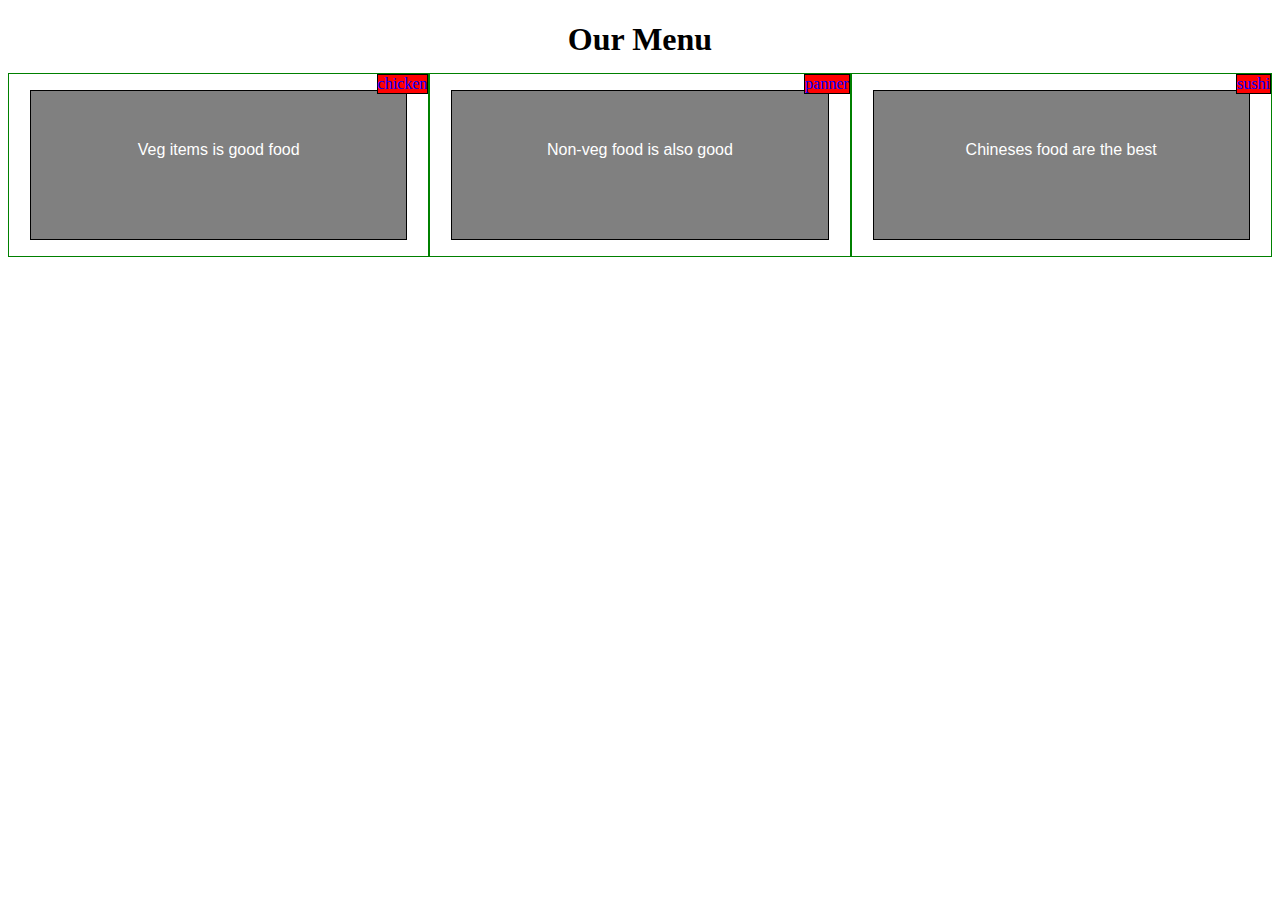
<file: index.html>
<!DOCTYPE html>
<html>
<head>
<meta charset="utf-8">
<meta name="viewport" content="width=device-width, initial-scale=1">
<title>Responsive Layout</title>
<link rel="stylesheet" type="text/css" href="external.css">
</head>
<body>
<h1>Our Menu</h1>

<div class="row">   
  <div class="col-lg-4 col-md-6 col-sm-12"><div class="name">chicken</div><p>Veg items is good food</p></div>
  <div class="col-lg-4 col-md-6 col-sm-12"><div class="name">panner</div><p>Non-veg food is also good</p></div>
  <div class="col-lg-4 col-md-6 col-sm-12"><div class="name">sushi</div><p>Chineses food are the best</p></div>
</div>

</body>
</html>
</file>
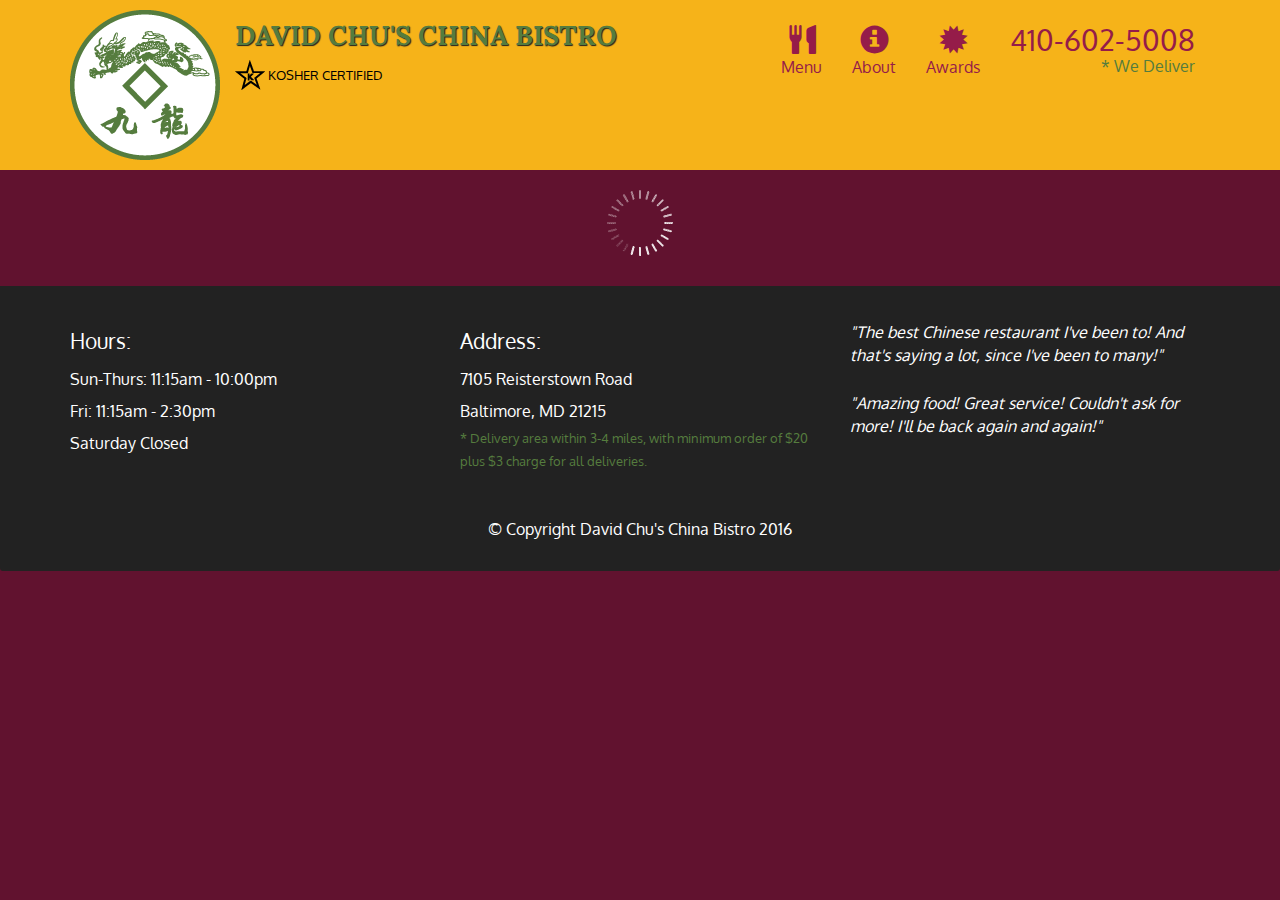
<file: finalsite/index.html>
<!doctype html>
<html lang="en">
  <head>
    <meta charset="utf-8">
    <meta http-equiv="X-UA-Compatible" content="IE=edge">
    <meta name="viewport" content="width=device-width, initial-scale=1">
    <title>David Chu's China Bistro</title>
    <link rel="stylesheet" href="css/bootstrap.min.css">
    <link rel="stylesheet" href="css/styles.css">
    <link href='https://fonts.googleapis.com/css?family=Oxygen:400,300,700' rel='stylesheet' type='text/css'>
    <link href='https://fonts.googleapis.com/css?family=Lora' rel='stylesheet' type='text/css'>
  </head>
<body>
  <header>
    <nav id="header-nav" class="navbar navbar-default">
      <div class="container">
        <div class="navbar-header">
          <a href="index.html" class="pull-left visible-md visible-lg">
            <div id="logo-img" alt="Logo image"></div>
          </a>

          <div class="navbar-brand">
            <a href="index.html"><h1>David Chu's China Bistro</h1></a>
            <p>
              <img src="images/star-k-logo.png" alt="Kosher certification">
              <span>Kosher Certified</span>
            </p>
          </div>

          <button id="navbarToggle" type="button" class="navbar-toggle collapsed" data-toggle="collapse" data-target="#collapsable-nav" aria-expanded="false">
            <span class="sr-only">Toggle navigation</span>
            <span class="icon-bar"></span>
            <span class="icon-bar"></span>
            <span class="icon-bar"></span>
          </button>
        </div>
        
        <div id="collapsable-nav" class="collapse navbar-collapse">
           <ul id="nav-list" class="nav navbar-nav navbar-right">
            <li id="navHomeButton" class="visible-xs active">
              <a href="index.html">
                <span class="glyphicon glyphicon-home"></span> Home</a>
            </li>
            <li id="navMenuButton">
              <a href="#" onclick="$dc.loadMenuCategories();">
                <span class="glyphicon glyphicon-cutlery"></span><br class="hidden-xs"> Menu</a>
            </li>
            <li>
              <a href="#">
                <span class="glyphicon glyphicon-info-sign"></span><br class="hidden-xs"> About</a>
            </li>
            <li>
              <a href="#">
                <span class="glyphicon glyphicon-certificate"></span><br class="hidden-xs"> Awards</a>
            </li>
            <li id="phone" class="hidden-xs">
              <a href="tel:410-602-5008">
                <span>410-602-5008</span></a><div>* We Deliver</div>
            </li>
          </ul><!-- #nav-list -->
        </div><!-- .collapse .navbar-collapse -->
      </div><!-- .container -->
    </nav><!-- #header-nav -->
  </header>

  <div id="call-btn" class="visible-xs">
    <a class="btn" href="tel:410-602-5008">
    <span class="glyphicon glyphicon-earphone"></span>
    410-602-5008
    </a>
  </div>
  <div id="xs-deliver" class="text-center visible-xs">* We Deliver</div>

  <div id="main-content" class="container"></div>

  <footer class="panel-footer">
    <div class="container">
      <div class="row">
        <section id="hours" class="col-sm-4">
          <span>Hours:</span><br>
          Sun-Thurs: 11:15am - 10:00pm<br>
          Fri: 11:15am - 2:30pm<br>
          Saturday Closed
          <hr class="visible-xs">
        </section>
        <section id="address" class="col-sm-4">
          <span>Address:</span><br>
          7105 Reisterstown Road<br>
          Baltimore, MD 21215
          <p>* Delivery area within 3-4 miles, with minimum order of $20 plus $3 charge for all deliveries.</p>
          <hr class="visible-xs">
        </section>
        <section id="testimonials" class="col-sm-4">
          <p>"The best Chinese restaurant I've been to! And that's saying a lot, since I've been to many!"</p>
          <p>"Amazing food! Great service! Couldn't ask for more! I'll be back again and again!"</p>
        </section>
      </div>
      <div class="text-center">&copy; Copyright David Chu's China Bistro 2016</div>
    </div>
  </footer>

  <!-- jQuery (Bootstrap JS plugins depend on it) -->
  <script src="js/jquery-2.1.4.min.js"></script>
  <script src="js/bootstrap.min.js"></script>
  <script src="js/ajax-utils.js"></script>
  <script src="js/script.js"></script>
</body>
</html>
</file>
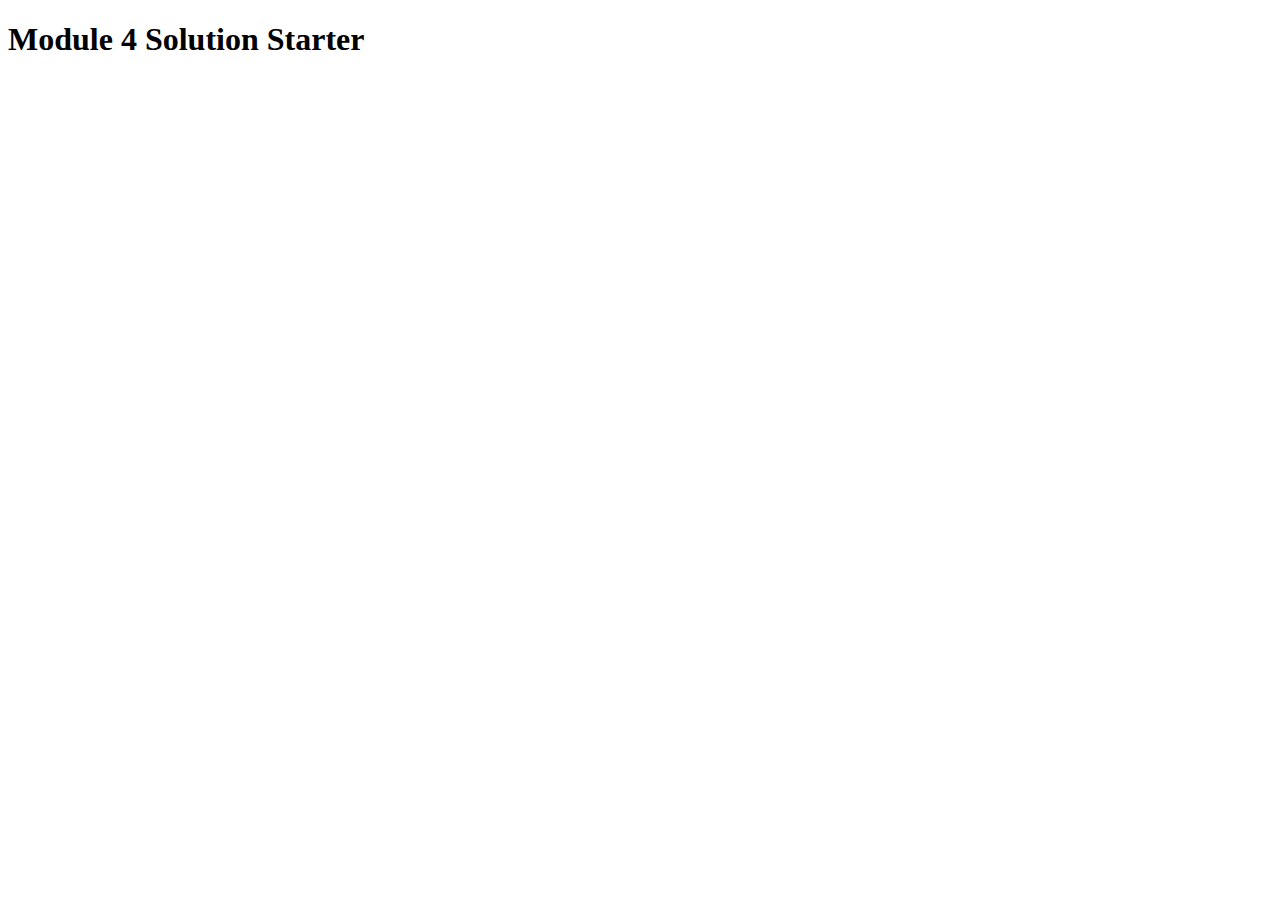
<file: harder/index.html>
<!DOCTYPE html>
<html>
<head>
  <meta charset="utf-8">
  <title>Module 4 Solution Starter</title>
  <script>
    var names = []; // DO NOT REMOVE
  </script>
  <script src="SpeakHello.js"></script>
  <script src="SpeakGoodBye.js"></script>
  <script src="script.js"></script>
</head>
<body>
  <h1>Module 4 Solution Starter</h1>
</body>
</html>
</file>
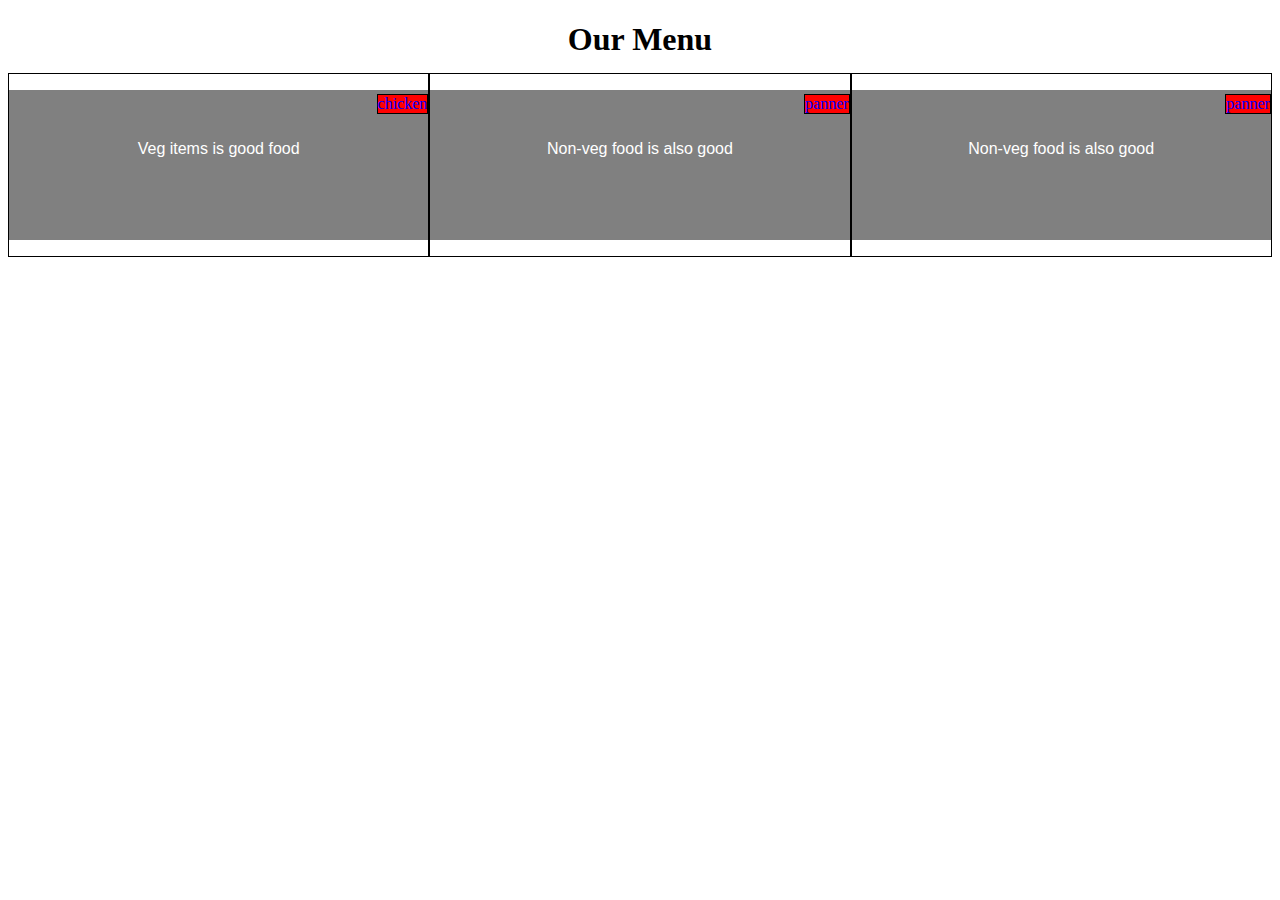
<file: site/index.html>
<!DOCTYPE html>
<html>
<head>
<meta charset="utf-8">
<meta name="viewport" content="width=device-width, initial-scale=1">
<title>Responsive Layout</title>
<link rel="stylesheet" type="text/css" href="external.css">
</head>
<body>
<h1>Our Menu</h1>

<div class="row">   
  <div class="col-lg-4 col-md-6 col-sm-12"><div class="name">chicken</div><p>Veg items is good food</p></div>
  <div class="col-lg-4 col-md-6 col-sm-12"><div class="name">panner</div><p>Non-veg food is also good</p></div>
  <div class="col-lg-4 col-md-12 col-sm-12"><div class="name">panner</div><p>Non-veg food is also good</p></div>
</div>

</body>
</html>
</file>
<file: external.css>
* {
  box-sizing: border-box;
}
h1 {
  margin-bottom: 15px;
  text-align: center; 
}

p {
  border: 1px solid black;
  background-color: #A52A2A;
  width: 90%;
  height: 150px;
  margin-right: auto;
  margin-left: auto;
  font-family: Helvetica;
  color: white;
}

/* Simple Responsive Framework. */
.row {
  width: 100%;
}
.name {
  position:absolute;
  top:0;
  right:0;
  color:blue;
  border: 1px solid black;
  background-color: red;
}

p {
  background-color: gray;
  text-align: center;
  padding:50px;
}

/********** Large devices only **********/
@media (min-width: 992px) {
  .col-lg-1, .col-lg-2, .col-lg-3, .col-lg-4, .col-lg-5, .col-lg-6, .col-lg-7, .col-lg-8, .col-lg-9, .col-lg-10, .col-lg-11, .col-lg-12 {
    float: left;
    border: 1px solid green;
  }
  .col-lg-1 {
    width: 8.33%;
  }
  .col-lg-2 {
    width: 16.66%;
  }
  .col-lg-3 {
    width: 25%;
  }
  .col-lg-4 {
    width: 33.33%;
    position:relative;
  }
  .col-lg-5 {
    width: 41.66%;
  }
  .col-lg-6 {
    width: 50%;
  }
  .col-lg-7 {
    width: 58.33%;
  }
  .col-lg-8 {
    width: 66.66%;
  }
  .col-lg-9 {
    width: 74.99%;
  }
  .col-lg-10 {
    width: 83.33%;
  }
  .col-lg-11 {
    width: 91.66%;
  }
  .col-lg-12 {
    width: 100%;
  } 
}

/********** Medium devices only **********/
@media (min-width: 768px) and (max-width: 991px) {
  .col-md-1, .col-md-2, .col-md-3, .col-md-4, .col-md-5, .col-md-6, .col-md-7, .col-md-8, .col-md-9, .col-md-10, .col-md-11, .col-md-12 {
    float: left;
    border: 1px solid green;
  }
  .col-md-1 {
    width: 8.33%;
  }
  .col-md-2 {
    width: 16.66%;
  }
  .col-md-3 {
    width: 25%;
  }
  .col-md-4 {
    width: 33.33%;
  }
  .col-md-5 {
    width: 41.66%;
  }
  .col-md-6 {
    width: 50%;
    position:relative;
  }
  .col-md-7 {
    width: 58.33%;
  }
  .col-md-8 {
    width: 66.66%;
  }
  .col-md-9 {
    width: 74.99%;
  }
  .col-md-10 {
    width: 83.33%;
  }
  .col-md-11 {
    width: 91.66%;
  }
  .col-md-12 {
    width: 100%;
  }
}

@media (max-width: 767px) {
  .col-sm-1, .col-sm-2, .col-sm-3, .col-sm-4, .col-sm-5, .col-sm-6, .col-sm-7, .col-sm-8, .col-sm-9, .col-sm-10, .col-sm-11, .col-sm-12 {
    float: left;
    border: 1px solid green;
  }
  .col-sm-1 {
    width: 8.33%;
  }
  .col-sm-2 {
    width: 16.66%;
  }
  .col-sm-3 {
    width: 25%;
  }
  .col-sm-4 {
    width: 33.33%;
  }
  .col-sm-5 {
    width: 41.66%;
  }
  .col-sm-6 {
    width: 50%;
  }
  .col-sm-7 {
    width: 58.33%;
  }
  .col-sm-8 {
    width: 66.66%;
  }
  .col-sm-9 {
    width: 74.99%;
  }
  .col-sm-10 {
    width: 83.33%;
  }
  .col-sm-11 {
    width: 91.66%;
  }
  .col-sm-12 {
    width: 100%;
    position:relative;
  }
}
</file>
<file: finalsite/css/styles.css>
body {
  font-size: 16px;
  color: #fff;
  background-color: #61122f;
  font-family: 'Oxygen', sans-serif;
}

/** HEADER **/
#header-nav {
  background-color: #f6b319;
  border-radius: 0;
  border: 0;
}

#logo-img {
  background: url('../images/restaurant-logo_large.png') no-repeat;
  width: 150px;
  height: 150px;
  margin: 10px 15px 10px 0;
}

.navbar-brand {
  padding-top: 25px;
}
.navbar-brand h1 { /* Restaurant name */
  font-family: 'Lora', serif;
  color: #557c3e;
  font-size: 1.5em;
  text-transform: uppercase;
  font-weight: bold;
  text-shadow: 1px 1px 1px #222;
  margin-top: 0;
  margin-bottom: 0;
  line-height: .75;
}
.navbar-brand a:hover, .navbar-brand a:focus {
  text-decoration: none;
}
.navbar-brand p { /* Kosher cert */
  color: #000;
  text-transform: uppercase;
  font-size: .7em;
  margin-top: 15px;
}
.navbar-brand p span { /* Star-K */
  vertical-align: middle;
}

#nav-list {
  margin-top: 10px;
}
#nav-list a {
  color: #951C49;
  text-align: center;
}
#nav-list a:hover {
  background: #E7E7E7;
}
#nav-list a span {
  font-size: 1.8em;
}

#phone {
  margin-top: 5px;
}
#phone a { /* Phone number */
  text-align: right;
  padding-bottom: 0;
}
#phone div { /* We Deliver */
  color: #557c3e;
  text-align: right;
  padding-right: 15px;
}

.navbar-header button.navbar-toggle, .navbar-header .icon-bar {
  border: 1px solid #61122f;
}
.navbar-header button.navbar-toggle {
  clear: both;
  margin-top: -30px;
}
/* END HEADER */

/* FOOTER */
.panel-footer {
  margin-top: 30px;
  padding-top: 35px;
  padding-bottom: 30px;
  background-color: #222;
  border-top: 0;
}
.panel-footer div.row {
  margin-bottom: 35px;
}
#hours, #address {
  line-height: 2;
}
#hours > span, #address > span {
  font-size: 1.3em;
}
#address p {
  color: #557c3e;
  font-size: .8em;
  line-height: 1.8;
}
#testimonials {
  font-style: italic;
}
#testimonials p:nth-child(2) {
  margin-top: 25px;
}
/* END FOOTER */



/* HOME PAGE */
.container .jumbotron {
  box-shadow: 0 0 50px #3F0C1F;
  border: 2px solid #3F0C1F;
}

#menu-tile, #specials-tile, #map-tile {
  height: 250px;
  width: 100%;
  margin-bottom: 15px;
  position: relative;
  border: 2px solid #3F0C1F;
  overflow: hidden;
}
#menu-tile:hover, #specials-tile:hover, #map-tile:hover {
  box-shadow: 0 1px 5px 1px #cccccc;
}
#menu-tile {
  background: url('../images/menu-tile.jpg') no-repeat;
  background-position: center;
}
#specials-tile {
  background: url('../images/specials-tile.jpg') no-repeat;
  background-position: center;
}
#menu-tile span, #specials-tile span, #map-tile span {
  position: absolute;
  bottom: 0;
  right: 0;
  width: 100%;
  text-align: center;
  font-size: 1.6em;
  text-transform: uppercase;
  background-color: #000;
  color: #fff;
  opacity: .8;
}
/* END HOME PAGE */

/* MENU CATEGORIES PAGE */
.category-tile { 
  position: relative;
  border: 2px solid #3F0C1F;
  overflow: hidden;
  width: 200px;
  height: 200px;
  margin: 0 auto 15px;
}
.category-tile span {
  position: absolute;
  bottom: 0;
  right: 0;
  width: 100%;
  text-align: center;
  font-size: 1.2em;
  text-transform: uppercase;
  background-color: #000;
  color: #fff;
  opacity: .8;
}
.category-tile:hover {
  box-shadow: 0 1px 5px 1px #cccccc;
}

#menu-categories-title + div {
  margin-bottom: 50px;
}
/* END MENU CATEGORIES PAGE */

/* SINGLE CATEGORY PAGE */
.menu-item-tile {
  margin-bottom: 25px;
}
.menu-item-tile hr {
  width: 80%;
}
.menu-item-tile .menu-item-price {
  font-size: 1.1em;
  text-align: right;
  margin-top: -15px;
  margin-right: -15px;
}
.menu-item-tile .menu-item-price span {
  font-size: .6em;
}
.menu-item-photo {
  position: relative;
  border: 2px solid #3F0C1F; 
  overflow: hidden;
  padding: 0;
  margin-right: -15px;
  margin-left: auto;
  margin-bottom: 20px;
  max-width: 250px;
}
.menu-item-photo div {
  position: absolute;
  bottom: 0;
  right: 0;
  width: 80px;
  background-color: #557c3e;
  text-align: center;
}
.menu-item-description {
  padding-right: 30px;
}
h3.menu-item-title {
  margin: 0 0 10px;
}
.menu-item-details {
  font-size: .9em;
  font-style: italic;
}
/* END SINGLE CATEGORY PAGE */


/********** Large devices only **********/
@media (min-width: 1200px) {
  .container .jumbotron {
    background: url('../images/jumbotron_1200.jpg') no-repeat;
    height: 675px;
  }
}

/********** Medium devices only **********/
@media (min-width: 992px) and (max-width: 1199px) {
  /* Header */
  #logo-img {
    background: url('../images/restaurant-logo_medium.png') no-repeat;
    width: 100px;
    height: 100px;
    margin: 5px 5px 5px 0;
  }
  /* End Header */

  /* Home Page */
  .container .jumbotron {
    background: url('../images/jumbotron_992.jpg') no-repeat;
    height: 558px;
  }
  /* End Home Page */
}

/********** Small devices only **********/
@media (min-width: 768px) and (max-width: 991px) {
  /* Home Page */
  .container .jumbotron {
    background: url('../images/jumbotron_768.jpg') no-repeat;
    height: 432px;
  }
  /* End Home Page */
}

/********** Extra small devices only **********/
@media (max-width: 767px) {
  /* Header */
  .navbar-brand {
    padding-top: 10px;
    height: 80px;
  }
  .navbar-brand h1 { /* Restaurant name */
    padding-top: 10px;
    font-size: 5vw; /* 1vw = 1% of viewport width */
  }
  .navbar-brand p { /* Kosher cert */
    font-size: .6em;
    margin-top: 12px;
  }
  .navbar-brand p img { /* Star-K */
    height: 20px;
  }

  #collapsable-nav a { /* Collapsed nav menu text */
    font-size: 1.2em;
  }
  #collapsable-nav a span { /* Collapsed nav menu glyph */
    font-size: 1em;
    margin-right: 5px;
  }

  #call-btn > a {
    font-size: 1.5em;
    display: block;
    margin: 0 20px;
    padding: 10px;
    border: 2px solid #fff;
    background-color: #f6b319;
    color: #951c49;
  }
  #xs-deliver {
    margin-top: 5px;
    font-size: .7em;
    letter-spacing: .1em;
    text-transform: uppercase;
  }
  /* End Header */

  /* Footer */
  .panel-footer section {
    margin-bottom: 30px;
    text-align: center;
  }
  .panel-footer section:nth-child(3) {
    margin-bottom: 0; /* margin already exists on the whole row */
  }
  .panel-footer section hr {
    width: 50%;
  }
  /* End Footer */

  /* Home Page */
  .container .jumbotron {
    margin-top: 30px;
    padding: 0;
  }
  #menu-tile, #specials-tile {
    width: 360px;
    margin: 0 auto 15px;
  }

  .menu-item-photo {
    margin-right: auto;
  }
  .menu-item-tile .menu-item-price {
    text-align: center;
  }
  .menu-item-description {
    text-align: center;;
  }
}


/********** Super extra small devices Only :-) (e.g., iPhone 4) **********/
@media (max-width: 479px) {
  /* Header */
  .navbar-brand h1 { /* Restaurant name */
    padding-top: 5px;
    font-size: 6vw;
  }
  /* End Header */
  
  /* Home page */
  #menu-tile, #specials-tile {
    width: 280px;
    margin: 0 auto 15px;
  }

  .col-xxs-12 {
    position: relative;
    min-height: 1px;
    padding-right: 15px;
    padding-left: 15px;
    float: left;
    width: 100%;
  }
}
</file>
<file: site/external.css>
* {
  box-sizing: border-box;
}
h1 {
  margin-bottom: 15px;
  text-align: center; 
}

p {
  background-color: #A52A2A;
  width: 100%;
  height: 150px;
  font-family: Helvetica;
  color: white;
  
}

h2 {

  float:right;
  
}


/* Simple Responsive Framework. */
.row {
  width: 100%;
}
.name {
  position:absolute;
  top:0;
  right:0;
  color:blue;
  border: 1px solid black;
  background-color: red;
  top:20px;
}

p {
  background-color: gray;
  text-align: center;
  padding:50px;
}

/********** Large devices only **********/
@media (min-width: 992px) {
  .col-lg-1, .col-lg-2, .col-lg-3, .col-lg-4, .col-lg-5, .col-lg-6, .col-lg-7, .col-lg-8, .col-lg-9, .col-lg-10, .col-lg-11, .col-lg-12 {
    float: left;
     border: 1px solid black;
  }
  .col-lg-1 {
    width: 8.33%;
  }
  .col-lg-2 {
    width: 16.66%;
  }
  .col-lg-3 {
    width: 25%;
  }
  .col-lg-4 {
    width: 33.33%;
    position:relative;
  }
  .col-lg-5 {
    width: 41.66%;
  }
  .col-lg-6 {
    width: 50%;
  }
  .col-lg-7 {
    width: 58.33%;
  }
  .col-lg-8 {
    width: 66.66%;
  }
  .col-lg-9 {
    width: 74.99%;
  }
  .col-lg-10 {
    width: 83.33%;
  }
  .col-lg-11 {
    width: 91.66%;
  }
  .col-lg-12 {
    width: 100%;
  } 
}

/********** Medium devices only **********/
@media (min-width: 768px) and (max-width: 991px) {
  .col-md-1, .col-md-2, .col-md-3, .col-md-4, .col-md-5, .col-md-6, .col-md-7, .col-md-8, .col-md-9, .col-md-10, .col-md-11, .col-md-12 {
    float: left;
    border: 1px solid black;
  }
  .col-md-1 {
    width: 8.33%;
  }
  .col-md-2 {
    width: 16.66%;
  }
  .col-md-3 {
    width: 25%;
  }
  .col-md-4 {
    width: 33.33%;
  }
  .col-md-5 {
    width: 41.66%;
  }
  .col-md-6 {
    width: 50%;
    position:relative;
  }
  .col-md-7 {
    width: 58.33%;
  }
  .col-md-8 {
    width: 66.66%;
  }
  .col-md-9 {
    width: 74.99%;
  }
  .col-md-10 {
    width: 83.33%;
  }
  .col-md-11 {
    width: 91.66%;
  }
  .col-md-12 {
    width: 100%;
    position: relative;
  }
}


@media (max-width: 767px) {
  .col-sm-1, .col-sm-2, .col-sm-3, .col-sm-4, .col-sm-5, .col-sm-6, .col-sm-7, .col-sm-8, .col-sm-9, .col-sm-10, .col-sm-11, .col-sm-12 {
    float: left;
    border: 1px solid black;
  }
  .col-sm-1 {
    width: 8.33%;
  }
  .col-sm-2 {
    width: 16.66%;
  }
  .col-sm-3 {
    width: 25%;
  }
  .col-sm-4 {
    width: 33.33%;
  }
  .col-sm-5 {
    width: 41.66%;
  }
  .col-sm-6 {
    width: 50%;
  }
  .col-sm-7 {
    width: 58.33%;
  }
  .col-sm-8 {
    width: 66.66%;
  }
  .col-sm-9 {
    width: 74.99%;
  }
  .col-sm-10 {
    width: 83.33%;
  }
  .col-sm-11 {
    width: 91.66%;
  }
  .col-sm-12 {
    width: 100%;
    position:relative;
  }
}
</file>
